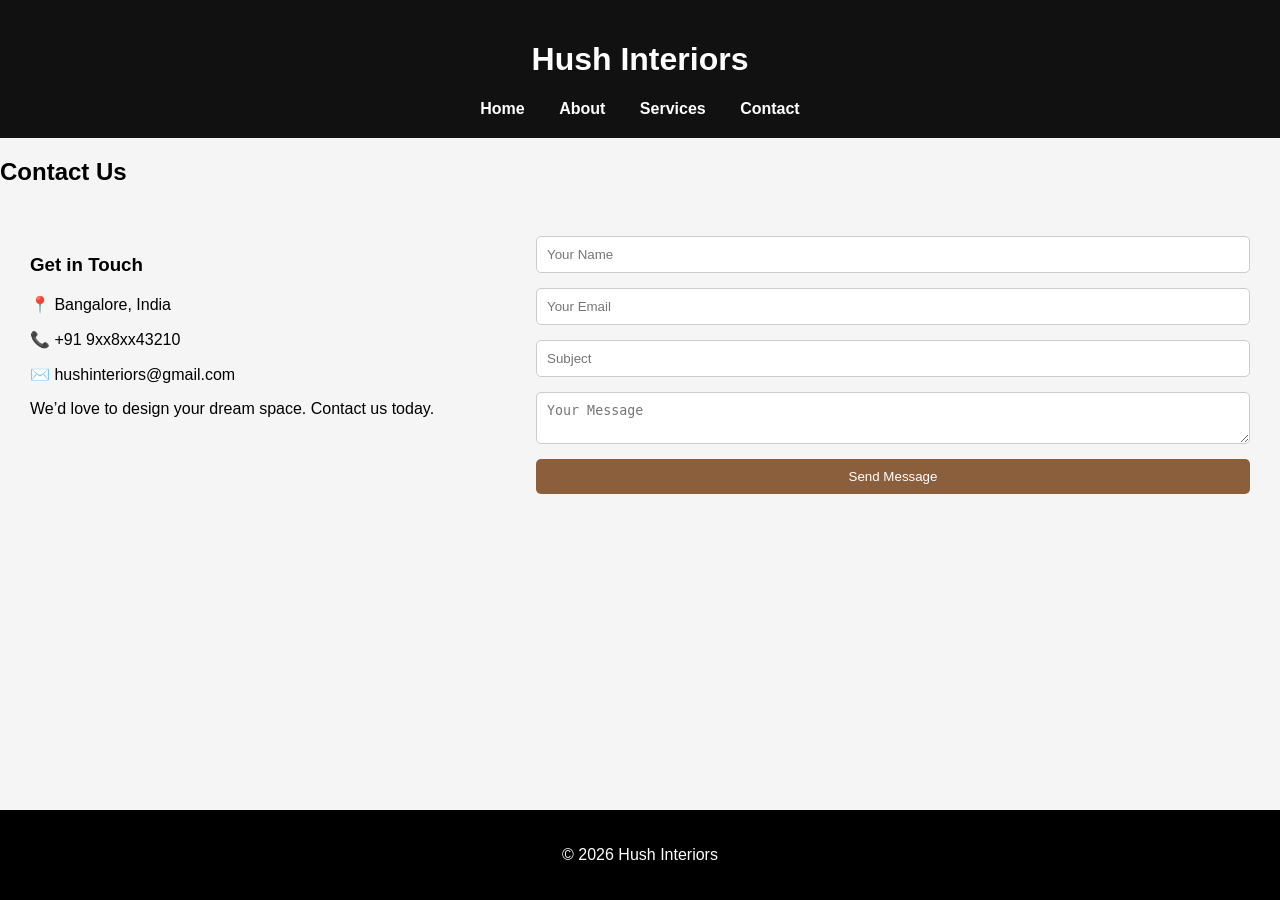
<file: contact.html>
<!DOCTYPE html>
<html>
<head>
<title>Contact - Hush Interiors</title>
<link rel="stylesheet" href="style.css">
</head>
<body>

<header>
<h1>Hush Interiors</h1>

<nav class="nav">
<a href="index.html">Home</a>
<a href="about.html">About</a>
<a href="services.html">Services</a>
<a href="contact.html">Contact</a>
</nav>
</header>

<section>
<h2>Contact Us</h2>

<div class="contact-container">

<div class="contact-info">
<h3>Get in Touch</h3>
<p>📍 Bangalore, India</p>
<p>📞 +91 9xx8xx43210</p>
<p>✉️ hushinteriors@gmail.com</p>
<p>We’d love to design your dream space. Contact us today.</p>
</div>

<form class="contact-form">

<input type="text" placeholder="Your Name" required>
<input type="email" placeholder="Your Email" required>
<input type="text" placeholder="Subject">

<textarea placeholder="Your Message"></textarea>

<button type="submit">Send Message</button>

</form>

</div>

</section>

<footer>
<p>© 2026 Hush Interiors</p>
</footer>

</body>
</html>
</file>
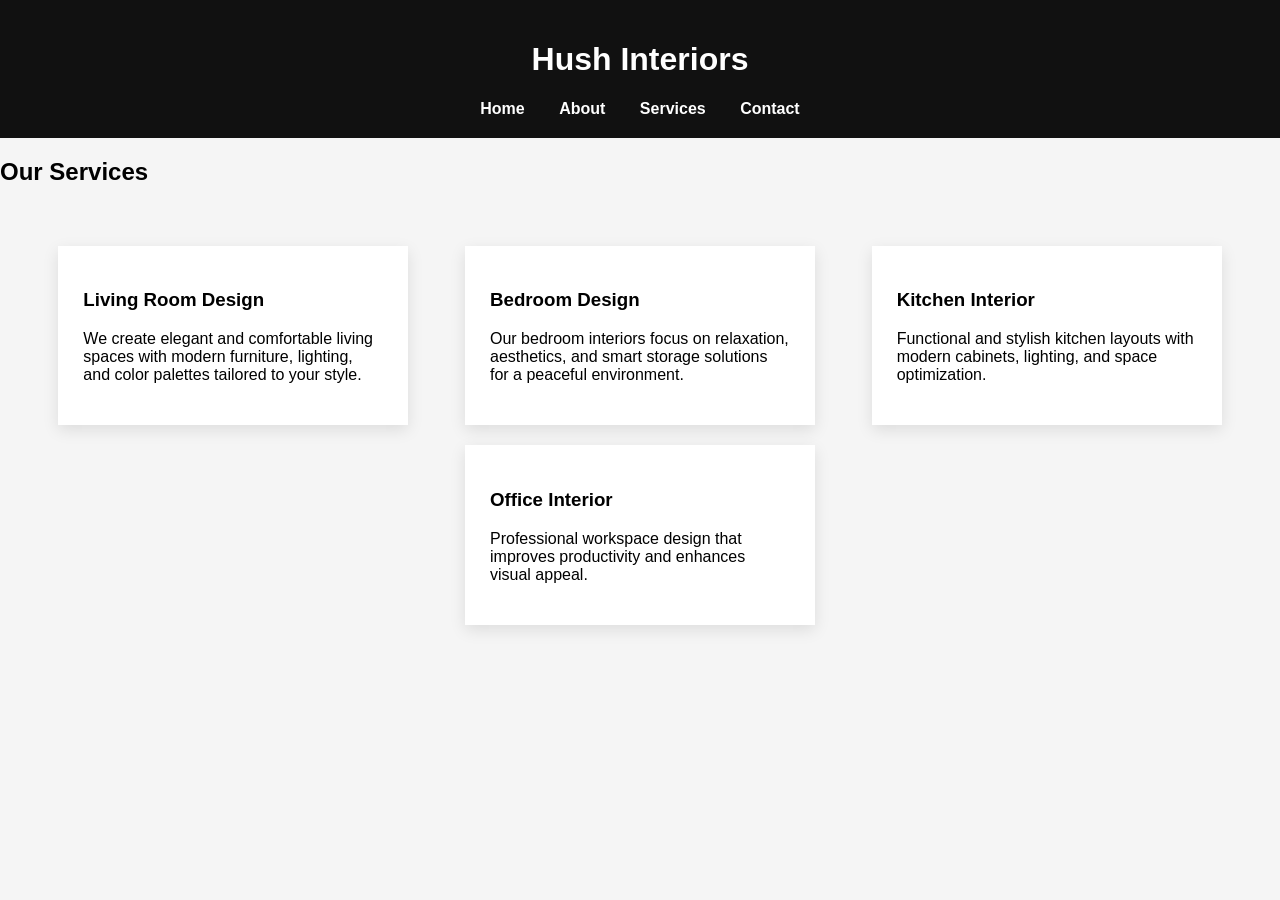
<file: service.html>
<!DOCTYPE html>
<html>
<head>
<title>Services - Hush Interiors</title>
<link rel="stylesheet" href="style.css">
</head>

 <body>

<header>
<h1>Hush Interiors</h1>

<nav>
<a href="index.html">Home</a>
<a href="about.html">About</a>
<a href="services.html">Services</a>
<a href="contact.html">Contact</a>
</nav>
</header>

<h2>Our Services</h2>

<div class="cards">

<div class="card">
<h3>Living Room Design</h3>
<p>We create elegant and comfortable living spaces with modern furniture, lighting, and color palettes tailored to your style.</p>
</div>

<div class="card">
<h3>Bedroom Design</h3>
<p>Our bedroom interiors focus on relaxation, aesthetics, and smart storage solutions for a peaceful environment.</p>
</div>

<div class="card">
<h3>Kitchen Interior</h3>
<p>Functional and stylish kitchen layouts with modern cabinets, lighting, and space optimization.</p>
</div>

  <div class="card">
<h3>Office Interior</h3>
<p>Professional workspace design that improves productivity and enhances visual appeal.</p>
</div>

</div>

</body>
</file>
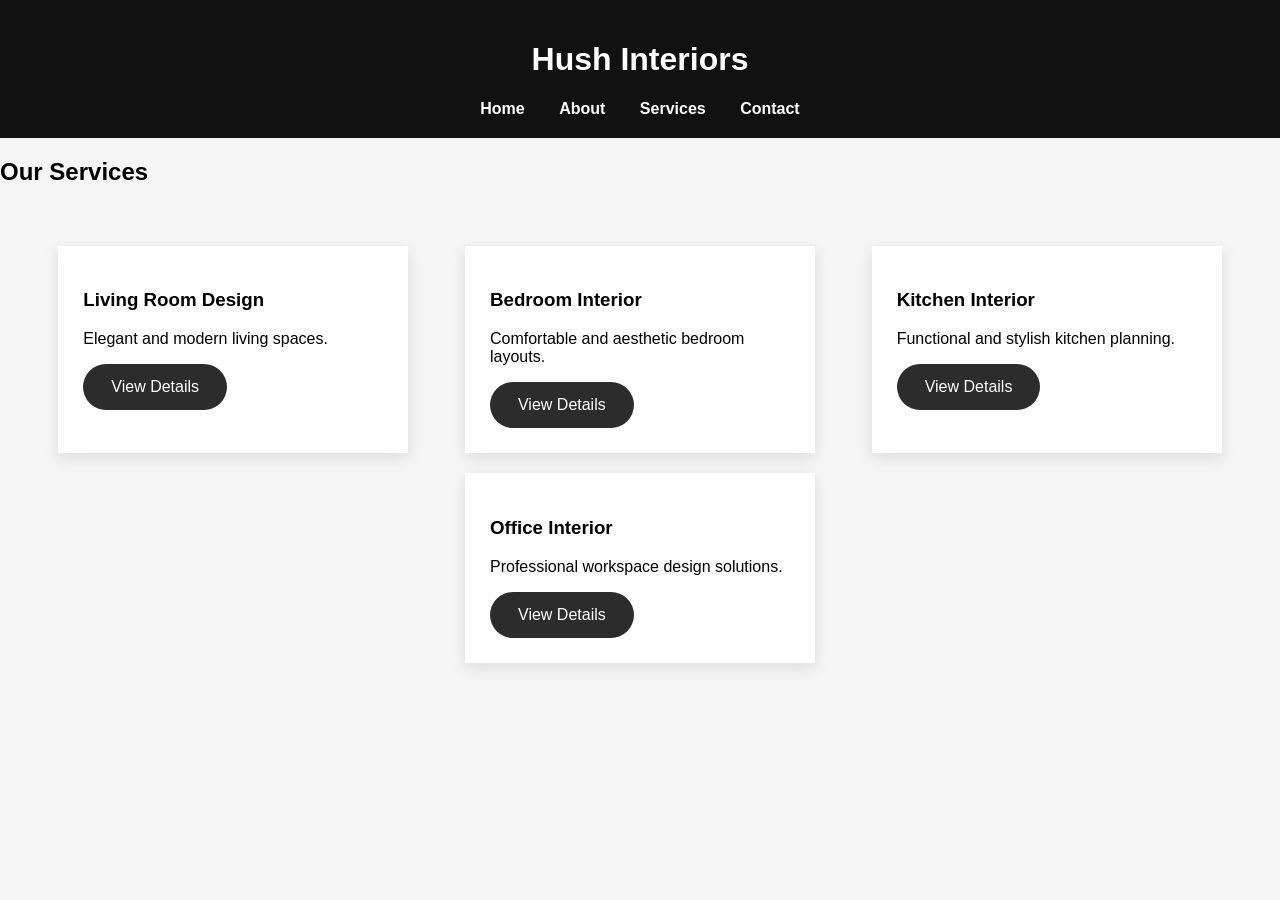
<file: services.html>
<!DOCTYPE html>
<html>
<head>
<title>Services - Hush Interiors</title>
<link rel="stylesheet" href="style.css">
</head>

 <body>

<header>
<h1>Hush Interiors</h1>

<nav>
<a href="index.html">Home</a>
<a href="about.html">About</a>
<a href="services.html">Services</a>
<a href="contact.html">Contact</a>
</nav>
</header>

<h2>Our Services</h2>

<div class="cards">

<div class="card">
<h3>Living Room Design</h3>
<p>Elegant and modern living spaces.</p>

<a href="livingroom.html" class="btn">
View Details
</a>

</div>
<div class="card">
<h3>Bedroom Interior</h3>
<p>Comfortable and aesthetic bedroom layouts.</p>

<a href="bedroom.html" class="btn">
View Details
</a>
</div>

<div class="card">
<h3>Kitchen Interior</h3>
<p>Functional and stylish kitchen planning.</p>

<a href="kitchen.html" class="btn">
View Details
</a>
</div>

  <div class="card">
<h3>Office Interior</h3>
<p>Professional workspace design solutions.</p>

<a href="office.html" class="btn">
View Details
</a>
</div>

</div>

</body>
</html>
</file>
<file: style.css>
body{
font-family: Arial, sans-serif;
margin:0;
background:#f5f5f5;
}

header{
background:#111;
color:white;
padding:20px;
text-align:center;
}

nav{
margin-top:10px;
}

nav a{
color:white;
margin:15px;
text-decoration:none;
font-weight:bold;
}

nav a:hover{
color:#d4af37;
}

.hero{
text-align:center;
padding:80px;
background:#eaeaea;
}

.hero h2{
font-size:32px;
}

button{
padding:12px 25px;
background:black;
color:white;
border:none;
cursor:pointer;
}

button:hover{
background:#444;
}

.cards{
display:flex;
justify-content:space-around;
padding:40px;
}

.card{
background:white;
padding:25px;
width:25%;
box-shadow:0 5px 15px rgba(0,0,0,0.1);
transition:0.3s;
}

.card:hover{
transform:translateY(-10px);
}

footer{
text-align:center;
padding:20px;
background:black;
color:white;
margin-top:30px;
}

.gallery{
display:flex;
justify-content:space-around;
padding:20px;
}

/* Responsive Design */

@media (max-width: 900px){
.cards{
flex-direction:column;
align-items:center;
}

.card{
width:80%;
margin-bottom:20px;
}

.gallery{
flex-direction:column;
align-items:center;
}

.gallery img{
width:90%;
margin-bottom:15px;
}
}

@media (max-width: 600px){

.hero{
padding:40px;
}

.hero h2{
font-size:22px;
}

nav a{
display:block;
margin:10px;
}

h1{
font-size:22px;
}
}

.gallery img{
width:22%;
height:200px;
object-fit:cover;
border-radius:8px;
transition:0.3s;
}

.gallery img:hover{
transform:scale(1.05);
}

.menu-toggle{
display:none;
font-size:28px;
cursor:pointer;
color:white;
}

@media (max-width:768px){

.menu-toggle{
display:block;
text-align:right;
margin-right:20px;
}

.nav{
display:none;
flex-direction:column;
background:black;
}

.nav a{
display:block;
padding:10px;
}

.nav.active{
display:flex;
}

}
.features{
display:flex;
justify-content:space-around;
background:#fff;
padding:30px;
text-align:center;
}

.features div{
width:30%;
}

.about-image{
display:flex;
align-items:center;
padding:30px;
gap:20px;
}

.about-image img{
width:40%;
border-radius:8px;
}

.about-image div{
width:60%;
}

.about-image img{
width:100%;
max-width:400px;
border-radius:10px;
}
.cards{
display:flex;
gap:20px;
flex-wrap:wrap;
}

.contact-container{
display:flex;
gap:30px;
padding:30px;
}

.contact-info{
width:40%;
}

.contact-form{
width:60%;
display:flex;
flex-direction:column;
gap:15px;
}

.contact-form input,
.contact-form textarea{
padding:10px;
border:1px solid #ccc;
border-radius:5px;
}

.contact-form button{
background:#8b5e3c;
color:white;
padding:10px;
border:none;
border-radius:5px;
cursor:pointer;
}

.contact-form button:hover{
background:#6d4c2f;
}
.btn{
background:#2c2c2c;
color:white;
padding:14px 28px;
text-decoration:none;
display:inline-block;
border-radius:30px;
transition:0.3s ease;
font-weight:500;
}

.btn:hover{
background:#b08d57;
transform:translateY(-3px);
box-shadow:0 8px 20px rgba(0,0,0,0.2);
}
body{
margin:0;
min-height:100vh;
display:flex;
flex-direction:column;
}

footer{
margin-top:auto;
}
.service-page{
padding:30px;
text-align:center;
}

.service-page p{
max-width:700px;
margin:20px auto;
line-height:1.6;
}

.service-page img{
width:70%;
max-width:450px;
margin:15px auto;
display:block;
border-radius:8px;
}
</file>
